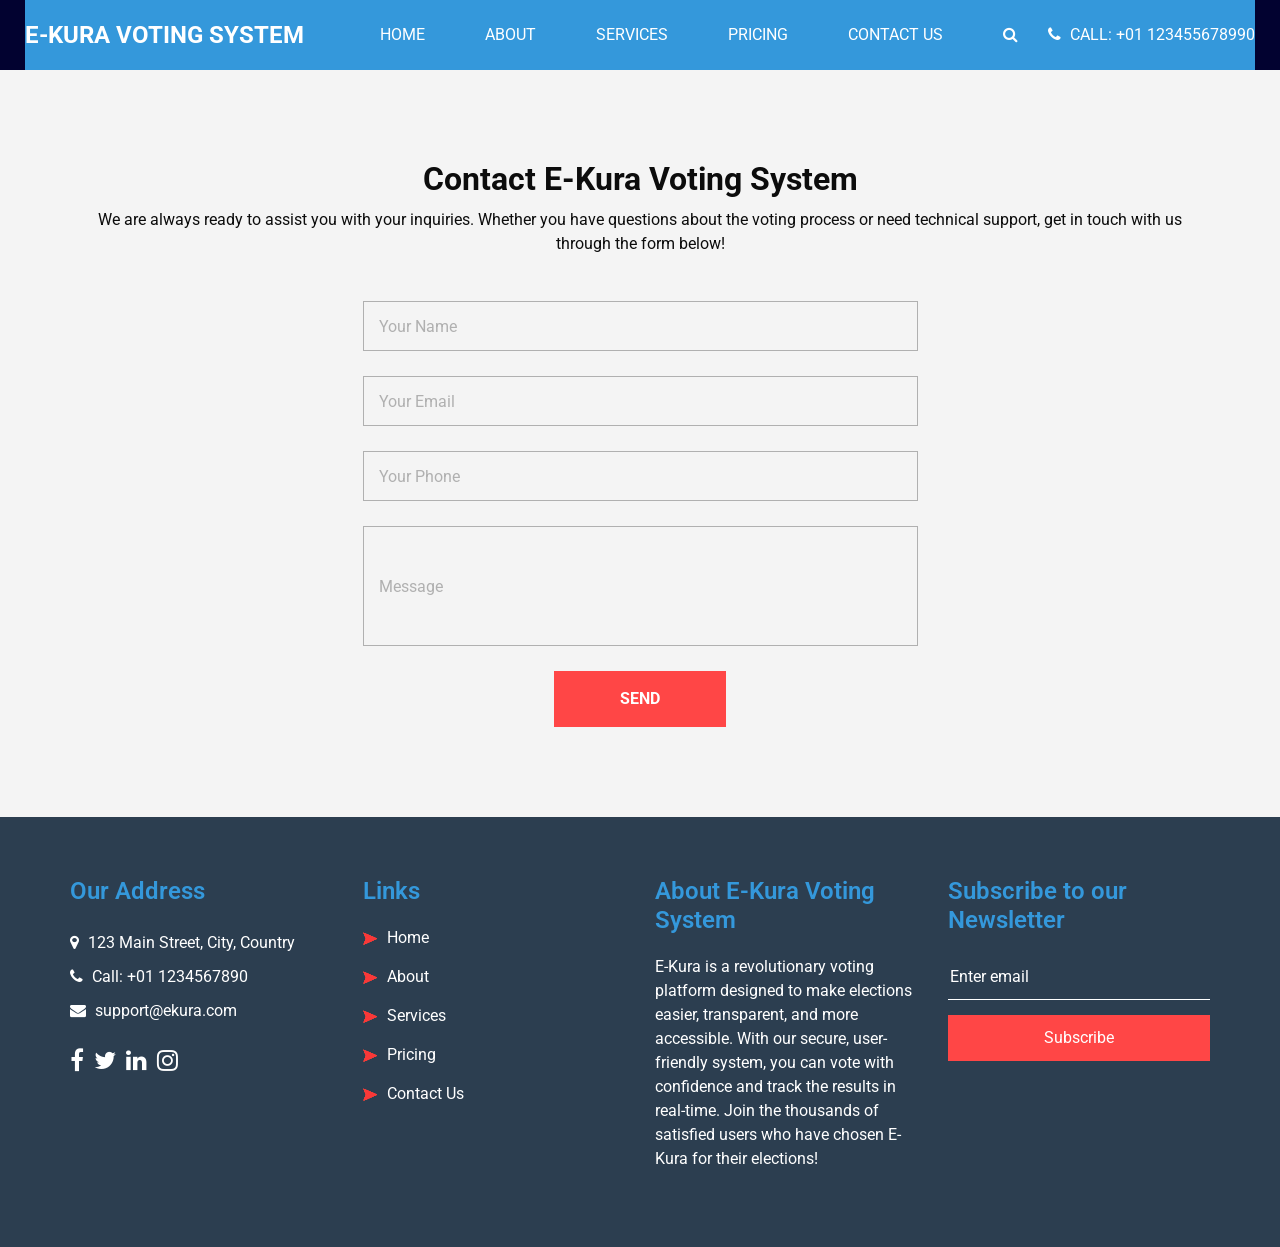
<file: public/contact.html>
<!DOCTYPE html>
<html>

<head>
  <!-- Basic -->
  <meta charset="utf-8" />
  <meta http-equiv="X-UA-Compatible" content="IE=edge" />
  <!-- Mobile Metas -->
  <meta name="viewport" content="width=device-width, initial-scale=1, shrink-to-fit=no" />
  <!-- Site Metas -->
  <link rel="icon" href="images/fevicon.png" type="image/gif" />
  <meta name="keywords" content="" />
  <meta name="description" content="" />
  <meta name="author" content="" />

  <title>E-Kura Voting System</title>

  <!-- bootstrap core css -->
  <link rel="stylesheet" type="text/css" href="css/bootstrap.css" />

  <!-- fonts style -->
  <link href="https://fonts.googleapis.com/css2?family=Roboto:wght@400;500;700;900&display=swap" rel="stylesheet">

  <!-- font awesome style -->
  <link href="css/font-awesome.min.css" rel="stylesheet" />

  <!-- Custom styles for this template -->
  <link href="css/style.css" rel="stylesheet" />
  <!-- responsive style -->
  <link href="css/responsive.css" rel="stylesheet" />

  <style>
    .navbar {
      background-color: #3498db;
    }

    .navbar-brand, .nav-link {
      color: white !important;
    }

    .navbar-toggler {
      border-color: #3498db;
    }

    .navbar-toggler-icon {
      background-color: #fff;
    }

    .contact_section {
      background-color: #f4f4f4;
    }

    .info_section {
      background-color: #2c3e50;
      color: white;
      padding: 60px 0;
    }

    .info_section h4 {
      color: #3498db;
    }

    .footer_section {
      background-color: #34495e;
      color: white;
      padding: 20px 0;
      text-align: center;
    }

    .footer_section a {
      color: #3498db;
    }

    .footer_section a:hover {
      text-decoration: none;
    }
  </style>
</head>

<body class="sub_page">

  <div class="hero_area">
    <!-- header section starts -->
    <header class="header_section">
      <div class="container-fluid">
        <nav class="navbar navbar-expand-lg custom_nav-container">
          <a class="navbar-brand" href="index.html">
            <span>E-Kura Voting System</span>
          </a>

          <button class="navbar-toggler" type="button" data-toggle="collapse" data-target="#navbarSupportedContent" aria-controls="navbarSupportedContent" aria-expanded="false" aria-label="Toggle navigation">
            <span class=""> </span>
          </button>

          <div class="collapse navbar-collapse" id="navbarSupportedContent">
            <ul class="navbar-nav ml-auto">
              <li class="nav-item ">
                <a class="nav-link" href="index.html">Home</a>
              </li>
              <li class="nav-item">
                <a class="nav-link" href="about.html">About</a>
              </li>
              <li class="nav-item">
                <a class="nav-link" href="service.html">Services</a>
              </li>
              <li class="nav-item">
                <a class="nav-link" href="price.html">Pricing</a>
              </li>
              <li class="nav-item active">
                <a class="nav-link" href="contact.html">Contact Us</a>
              </li>
            </ul>
            <div class="quote_btn-container">
              <form class="form-inline">
                <button class="btn nav_search-btn" type="submit">
                  <i class="fa fa-search" aria-hidden="true"></i>
                </button>
              </form>
              <a href="">
                <i class="fa fa-phone" aria-hidden="true"></i>
                <span>
                  Call: +01 123455678990
                </span>
              </a>
            </div>
          </div>
        </nav>
      </div>
    </header>
    <!-- end header section -->
  </div>

  <!-- contact section -->
  <section class="contact_section layout_padding">
    <div class="container">
      <div class="heading_container heading_center">
        <h2>Contact E-Kura Voting System</h2>
        <p>
          We are always ready to assist you with your inquiries. Whether you have questions about the voting process or need technical support, get in touch with us through the form below!
        </p>
      </div>
      <div class="row">
        <div class="col-md-8 col-lg-6 mx-auto">
          <div class="form_container">
            <form action="">
              <div>
                <input type="text" placeholder="Your Name" />
              </div>
              <div>
                <input type="email" placeholder="Your Email" />
              </div>
              <div>
                <input type="text" placeholder="Your Phone" />
              </div>
              <div>
                <input type="text" class="message-box" placeholder="Message" />
              </div>
              <div class="btn_box ">
                <button>
                  SEND
                </button>
              </div>
            </form>
          </div>
        </div>
      </div>
    </div>
  </section>
  <!-- end contact section -->

  <!-- info section -->
  <section class="info_section layout_padding2">
    <div class="container">
      <div class="row">
        <div class="col-md-3">
          <div class="info_contact">
            <h4>Our Address</h4>
            <div class="contact_link_box">
              <a href="">
                <i class="fa fa-map-marker" aria-hidden="true"></i>
                <span>
                  123 Main Street, City, Country
                </span>
              </a>
              <a href="">
                <i class="fa fa-phone" aria-hidden="true"></i>
                <span>
                  Call: +01 1234567890
                </span>
              </a>
              <a href="">
                <i class="fa fa-envelope" aria-hidden="true"></i>
                <span>
                  support@ekura.com
                </span>
              </a>
            </div>
          </div>
          <div class="info_social">
            <a href="">
              <i class="fa fa-facebook" aria-hidden="true"></i>
            </a>
            <a href="">
              <i class="fa fa-twitter" aria-hidden="true"></i>
            </a>
            <a href="">
              <i class="fa fa-linkedin" aria-hidden="true"></i>
            </a>
            <a href="">
              <i class="fa fa-instagram" aria-hidden="true"></i>
            </a>
          </div>
        </div>
        <div class="col-md-3">
          <div class="info_link_box">
            <h4>Links</h4>
            <div class="info_links">
              <a href="index.html">
                <img src="images/nav-bullet.png" alt="">
                Home
              </a>
              <a href="about.html">
                <img src="images/nav-bullet.png" alt="">
                About
              </a>
              <a href="service.html">
                <img src="images/nav-bullet.png" alt="">
                Services
              </a>
              <a href="price.html">
                <img src="images/nav-bullet.png" alt="">
                Pricing
              </a>
              <a href="contact.html">
                <img src="images/nav-bullet.png" alt="">
                Contact Us
              </a>
            </div>
          </div>
        </div>
        <div class="col-md-3">
          <div class="info_detail">
            <h4>About E-Kura Voting System</h4>
            <p>
              E-Kura is a revolutionary voting platform designed to make elections easier, transparent, and more accessible. With our secure, user-friendly system, you can vote with confidence and track the results in real-time. Join the thousands of satisfied users who have chosen E-Kura for their elections!
            </p>
          </div>
        </div>
        <div class="col-md-3 mb-0">
          <h4>Subscribe to our Newsletter</h4>
          <form action="#">
            <input type="text" placeholder="Enter email" />
            <button type="submit">
              Subscribe
            </button>
          </form>
        </div>
      </div>
    </div>
  </section>
  <!-- end info section -->

  

  <!-- jQuery -->
  <script src="js/jquery-3.4.1.min.js"></script>
  <!-- bootstrap js -->
  <script src="js/bootstrap.js"></script>
  <!-- custom js -->
  <script src="js/custom.js"></script>

</body>

</html>
</file>
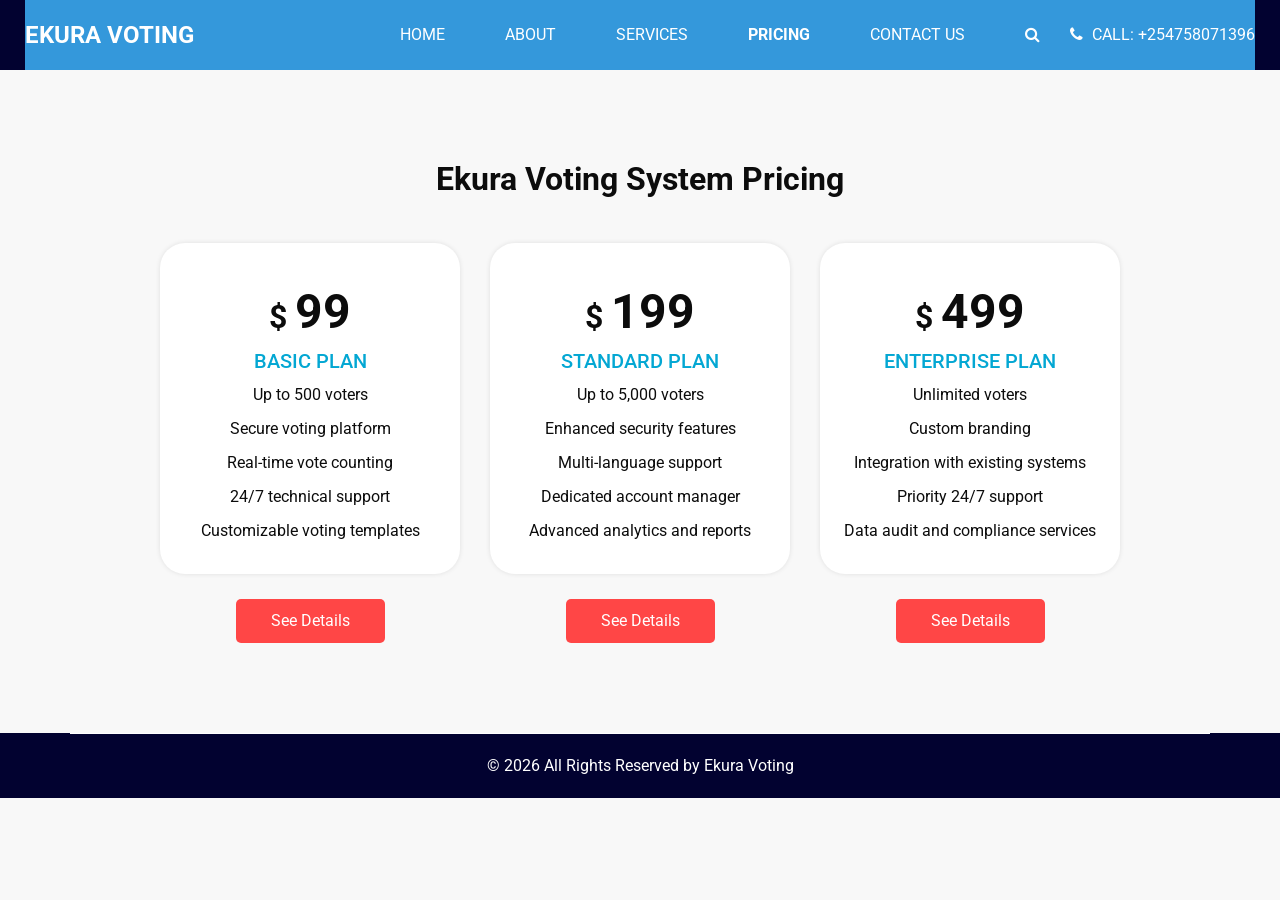
<file: public/price.html>
<!DOCTYPE html>
<html>

<head>
  <!-- Basic -->
  <meta charset="utf-8" />
  <meta http-equiv="X-UA-Compatible" content="IE=edge" />
  <!-- Mobile Metas -->
  <meta name="viewport" content="width=device-width, initial-scale=1, shrink-to-fit=no" />
  <!-- Site Metas -->
  <link rel="icon" href="images/ekura-icon.png" type="image/png" />
  <meta name="keywords" content="Ekura Voting, Pricing, Secure Elections, Digital Democracy" />
  <meta name="description" content="Affordable and secure pricing plans for Ekura Voting System's digital democracy platform." />
  <meta name="author" content="Ekura Team" />

  <title>Ekura Voting - Pricing</title>

  <!-- Bootstrap core CSS -->
  <link rel="stylesheet" type="text/css" href="css/bootstrap.css" />

  <!-- Fonts style -->
  <link href="https://fonts.googleapis.com/css2?family=Roboto:wght@400;500;700;900&display=swap" rel="stylesheet">

  <!-- Font awesome style -->
  <link href="css/font-awesome.min.css" rel="stylesheet" />

  <!-- Custom styles for this template -->
  <link href="css/style.css" rel="stylesheet" />
  <!-- Responsive style -->
  <link href="css/responsive.css" rel="stylesheet" />

  <style>
    /* Navbar customization */
    .custom_nav-container {
      background-color: #3498db;
    }

    .custom_nav-container .navbar-brand span {
      color: white;
    }

    .custom_nav-container .navbar-nav .nav-link {
      color: white !important;
    }

    .custom_nav-container .nav-item.active .nav-link {
      font-weight: bold;
      color: white !important;
    }
  </style>
</head>

<body class="sub_page">

  <div class="hero_area">
    <!-- Header Section -->
    <header class="header_section">
      <div class="container-fluid">
        <nav class="navbar navbar-expand-lg custom_nav-container">
          <a class="navbar-brand" href="index.html">
            <span>Ekura Voting</span>
          </a>

          <button class="navbar-toggler" type="button" data-toggle="collapse" data-target="#navbarSupportedContent" aria-controls="navbarSupportedContent" aria-expanded="false" aria-label="Toggle navigation">
            <span class=""> </span>
          </button>

          <div class="collapse navbar-collapse" id="navbarSupportedContent">
            <ul class="navbar-nav ml-auto">
              <li class="nav-item">
                <a class="nav-link" href="index.html">Home</a>
              </li>
              <li class="nav-item">
                <a class="nav-link" href="about.html">About</a>
              </li>
              <li class="nav-item">
                <a class="nav-link" href="service.html">Services</a>
              </li>
              <li class="nav-item active">
                <a class="nav-link" href="price.html">Pricing</a>
              </li>
              <li class="nav-item">
                <a class="nav-link" href="contact.html">Contact Us</a>
              </li>
            </ul>
            <div class="quote_btn-container">
              <form class="form-inline">
                <button class="btn nav_search-btn" type="submit">
                  <i class="fa fa-search" aria-hidden="true"></i>
                </button>
              </form>
              <a href="tel:+011234567890">
                <i class="fa fa-phone" aria-hidden="true"></i>
                <span>Call: +254758071396</span>
              </a>
            </div>
          </div>
        </nav>
      </div>
    </header>
    <!-- End Header Section -->
  </div>

  <!-- Price Section -->
  <section class="price_section layout_padding">
    <div class="container">
      <div class="heading_container heading_center">
        <h2>Ekura Voting System Pricing</h2>
      </div>
      <div class="price_container">
        <div class="box">
          <div class="detail-box">
            <h2>$ <span>99</span></h2>
            <h6>Basic Plan</h6>
            <ul class="price_features">
              <li>Up to 500 voters</li>
              <li>Secure voting platform</li>
              <li>Real-time vote counting</li>
              <li>24/7 technical support</li>
              <li>Customizable voting templates</li>
            </ul>
          </div>
          <div class="btn-box">
            <a href="">See Details</a>
          </div>
        </div>
        <div class="box">
          <div class="detail-box">
            <h2>$ <span>199</span></h2>
            <h6>Standard Plan</h6>
            <ul class="price_features">
              <li>Up to 5,000 voters</li>
              <li>Enhanced security features</li>
              <li>Multi-language support</li>
              <li>Dedicated account manager</li>
              <li>Advanced analytics and reports</li>
            </ul>
          </div>
          <div class="btn-box">
            <a href="">See Details</a>
          </div>
        </div>
        <div class="box">
          <div class="detail-box">
            <h2>$ <span>499</span></h2>
            <h6>Enterprise Plan</h6>
            <ul class="price_features">
              <li>Unlimited voters</li>
              <li>Custom branding</li>
              <li>Integration with existing systems</li>
              <li>Priority 24/7 support</li>
              <li>Data audit and compliance services</li>
            </ul>
          </div>
          <div class="btn-box">
            <a href="">See Details</a>
          </div>
        </div>
      </div>
    </div>
  </section>
  <!-- End Price Section -->

  <!-- Footer Section -->
  <footer class="footer_section">
    <div class="container">
      <p>
        &copy; <span id="displayYear"></span> All Rights Reserved by Ekura Voting
      </p>
    </div>
  </footer>
  <!-- End Footer Section -->

  <!-- jQuery -->
  <script src="js/jquery-3.4.1.min.js"></script>
  <!-- Bootstrap JS -->
  <script src="js/bootstrap.js"></script>
  <!-- Custom JS -->
  <script src="js/custom.js"></script>

</body>

</html>
</file>
<file: public/css/style.css>
body {
  font-family: "Roboto", sans-serif;
  color: #0c0c0c;
  background-color: #f8f8f8;
  overflow-x: hidden;
}

.layout_padding {
  padding: 90px 0;
}

.layout_padding2 {
  padding: 75px 0;
}

.layout_padding2-top {
  padding-top: 75px;
}

.layout_padding2-bottom {
  padding-bottom: 75px;
}

.layout_padding-top {
  padding-top: 90px;
}

.layout_padding-bottom {
  padding-bottom: 90px;
}

.heading_container {
  display: -webkit-box;
  display: -ms-flexbox;
  display: flex;
  -webkit-box-orient: vertical;
  -webkit-box-direction: normal;
      -ms-flex-direction: column;
          flex-direction: column;
  -webkit-box-align: start;
      -ms-flex-align: start;
          align-items: flex-start;
}

.heading_container h2 {
  position: relative;
  font-weight: bold;
  margin: 0;
}

.heading_container.heading_center {
  -webkit-box-align: center;
      -ms-flex-align: center;
          align-items: center;
  text-align: center;
}

.heading_container p {
  margin-top: 10px;
  margin-bottom: 0;
}

.container_border_style {
  position: relative;
  padding: 20px;
}

.container_border_style::before, .container_border_style::after {
  content: "";
  position: absolute;
  top: 50%;
  width: 3px;
  height: 90px;
  background-color: #03a7d3;
  -webkit-transform: translateY(-50%);
          transform: translateY(-50%);
}

.container_border_style::before {
  left: 0;
}

.container_border_style::after {
  right: 0;
}

a,
a:hover,
a:focus {
  text-decoration: none;
}

a:hover,
a:focus {
  color: initial;
}

.btn,
.btn:focus {
  outline: none !important;
  -webkit-box-shadow: none;
          box-shadow: none;
}

/*header section*/
.hero_area {
  position: relative;
  background-color: #020230;
  min-height: 100vh;
  display: -webkit-box;
  display: -ms-flexbox;
  display: flex;
  -webkit-box-orient: vertical;
  -webkit-box-direction: normal;
      -ms-flex-direction: column;
          flex-direction: column;
}

.sub_page .hero_area {
  min-height: auto;
}

.header_section .container-fluid {
  padding-right: 25px;
  padding-left: 25px;
}

.navbar-brand span {
  font-weight: bold;
  color: #ffffff;
  font-size: 24px;
  text-transform: uppercase;
}

.custom_nav-container {
  padding: 10px 0;
}

.custom_nav-container .navbar-nav .nav-item .nav-link {
  padding: 3px 15px;
  margin: 10px 15px;
  color: #ffffff;
  text-align: center;
  text-transform: uppercase;
}

.custom_nav-container .nav_search-btn {
  width: 35px;
  height: 35px;
  padding: 0;
  border: none;
  color: #ffffff;
  margin: 0 20px;
}

.custom_nav-container .navbar-toggler {
  outline: none;
}

.custom_nav-container .navbar-toggler {
  padding: 0;
  width: 37px;
  height: 42px;
  -webkit-transition: all 0.3s;
  transition: all 0.3s;
}

.custom_nav-container .navbar-toggler span {
  display: block;
  width: 35px;
  height: 4px;
  background-color: #ffffff;
  margin: 7px 0;
  -webkit-transition: all 0.3s;
  transition: all 0.3s;
  position: relative;
  border-radius: 5px;
  transition: all 0.3s;
}

.custom_nav-container .navbar-toggler span::before, .custom_nav-container .navbar-toggler span::after {
  content: "";
  position: absolute;
  left: 0;
  height: 100%;
  width: 100%;
  background-color: #ffffff;
  top: -10px;
  border-radius: 5px;
  -webkit-transition: all 0.3s;
  transition: all 0.3s;
}

.custom_nav-container .navbar-toggler span::after {
  top: 10px;
}

.custom_nav-container .navbar-toggler[aria-expanded="true"] {
  -webkit-transform: rotate(360deg);
          transform: rotate(360deg);
}

.custom_nav-container .navbar-toggler[aria-expanded="true"] span {
  -webkit-transform: rotate(45deg);
          transform: rotate(45deg);
}

.custom_nav-container .navbar-toggler[aria-expanded="true"] span::before, .custom_nav-container .navbar-toggler[aria-expanded="true"] span::after {
  -webkit-transform: rotate(90deg);
          transform: rotate(90deg);
  top: 0;
}

.custom_nav-container .navbar-toggler[aria-expanded="true"] .s-1 {
  -webkit-transform: rotate(45deg);
          transform: rotate(45deg);
  margin: 0;
  margin-bottom: -4px;
}

.custom_nav-container .navbar-toggler[aria-expanded="true"] .s-2 {
  display: none;
}

.custom_nav-container .navbar-toggler[aria-expanded="true"] .s-3 {
  -webkit-transform: rotate(-45deg);
          transform: rotate(-45deg);
  margin: 0;
  margin-top: -4px;
}

.custom_nav-container .navbar-toggler[aria-expanded="false"] .s-1,
.custom_nav-container .navbar-toggler[aria-expanded="false"] .s-2,
.custom_nav-container .navbar-toggler[aria-expanded="false"] .s-3 {
  -webkit-transform: none;
          transform: none;
}

.quote_btn-container {
  display: -webkit-box;
  display: -ms-flexbox;
  display: flex;
  -webkit-box-align: center;
      -ms-flex-align: center;
          align-items: center;
}

.quote_btn-container a {
  color: #ffffff;
  text-transform: uppercase;
}

.quote_btn-container a span {
  margin-left: 5px;
}

/*end header section*/
/* slider section */
.slider_section {
  -webkit-box-flex: 1;
      -ms-flex: 1;
          flex: 1;
  display: -webkit-box;
  display: -ms-flexbox;
  display: flex;
  -webkit-box-align: center;
      -ms-flex-align: center;
          align-items: center;
  padding-top: 45px;
  padding-bottom: 90px;
}

.slider_section .row {
  -webkit-box-align: center;
      -ms-flex-align: center;
          align-items: center;
}

.slider_section #customCarousel1 {
  width: 100%;
  position: unset;
}

.slider_section .detail-box {
  color: #ffffff;
}

.slider_section .detail-box h1 {
  font-weight: bold;
  margin-bottom: 25px;
  font-size: 2rem;
}

.slider_section .detail-box h1 span {
  font-size: 3rem;
  color: #03a7d3;
}

.slider_section .detail-box .btn-box {
  display: -webkit-box;
  display: -ms-flexbox;
  display: flex;
  margin: 0 -5px;
}

.slider_section .detail-box a {
  margin: 5px;
  width: 195px;
  text-align: center;
}

.slider_section .detail-box .btn-1 {
  display: inline-block;
  padding: 10px 15px;
  background-color: #03a7d3;
  color: #ffffff;
  border-radius: 5px;
  border: 1px solid #03a7d3;
  -webkit-transition: all .3s;
  transition: all .3s;
}

.slider_section .detail-box .btn-1:hover {
  background-color: transparent;
  color: #03a7d3;
}

.slider_section .detail-box .btn-2 {
  display: inline-block;
  padding: 10px 15px;
  background-color: #ff4646;
  color: #ffffff;
  border-radius: 5px;
  border: 1px solid #ff4646;
  -webkit-transition: all .3s;
  transition: all .3s;
}

.slider_section .detail-box .btn-2:hover {
  background-color: transparent;
  color: #ff4646;
}

.slider_section .img-box img {
  width: 100%;
}

.slider_section .carousel_btn-box {
  position: absolute;
  bottom: 0;
  left: 0;
  display: -webkit-box;
  display: -ms-flexbox;
  display: flex;
  -webkit-box-pack: justify;
      -ms-flex-pack: justify;
          justify-content: space-between;
  width: 100%;
  height: 50px;
  z-index: 3;
  font-size: 22px;
}

.slider_section .carousel_btn-box .carousel-control-prev,
.slider_section .carousel_btn-box .carousel-control-next {
  position: unset;
  width: 50px;
  height: 50px;
  background-color: #03a7d3;
  opacity: 1;
  font-size: 28px;
  -webkit-transition: all .3s;
  transition: all .3s;
}

.slider_section .carousel_btn-box .carousel-control-prev:hover,
.slider_section .carousel_btn-box .carousel-control-next:hover {
  background-color: #ffffff;
  color: #000000;
}

.about_section .row {
  -webkit-box-align: center;
      -ms-flex-align: center;
          align-items: center;
}

.about_section .img-box img {
  max-width: 100%;
}

.about_section .detail-box p {
  color: #999;
  margin-top: 15px;
}

.about_section .detail-box a {
  display: inline-block;
  padding: 10px 45px;
  background-color: #ff4646;
  color: #ffffff;
  border-radius: 5px;
  border: 1px solid #ff4646;
  -webkit-transition: all .3s;
  transition: all .3s;
  margin-top: 15px;
}

.about_section .detail-box a:hover {
  background-color: transparent;
  color: #ff4646;
}

.service_section {
  position: relative;
}

.service_section .box {
  margin-top: 45px;
  display: -webkit-box;
  display: -ms-flexbox;
  display: flex;
  -webkit-box-orient: vertical;
  -webkit-box-direction: normal;
      -ms-flex-direction: column;
          flex-direction: column;
  -webkit-box-align: center;
      -ms-flex-align: center;
          align-items: center;
  text-align: center;
  padding: 25px;
  background-color: #fafafa;
  -webkit-box-shadow: 0 0 5px 0 rgba(0, 0, 0, 0.15);
          box-shadow: 0 0 5px 0 rgba(0, 0, 0, 0.15);
}

.service_section .box .img-box {
  width: 75px;
  height: 75px;
  background-color: #03a7d3;
  border-radius: 100%;
  display: -webkit-box;
  display: -ms-flexbox;
  display: flex;
  -webkit-box-pack: center;
      -ms-flex-pack: center;
          justify-content: center;
  -webkit-box-align: center;
      -ms-flex-align: center;
          align-items: center;
  -webkit-transition: all .2s;
  transition: all .2s;
  padding: 10px;
}

.service_section .box .img-box img {
  width: 100%;
  max-width: 45px;
  max-height: 45px;
}

.service_section .box .detail-box {
  margin-top: 15px;
}

.service_section .box .detail-box h4 {
  font-weight: bold;
  font-size: 22px;
}

.service_section .box .detail-box a {
  color: #03a7d3;
}

.service_section .box .detail-box a:hover {
  color: #ff4646;
}

.service_section .box:hover .img-box {
  background-color: #ff4646;
}

.server_section {
  background: linear-gradient(110deg, transparent 25%, #020230 25%);
  padding: 55px 0;
  color: #ffffff;
}

.server_section .row {
  -webkit-box-align: center;
      -ms-flex-align: center;
          align-items: center;
}

.server_section .img-box {
  position: relative;
}

.server_section .img-box img {
  width: 100%;
}

.server_section .img-box .play_btn {
  position: absolute;
  top: 50%;
  left: 50%;
  display: -webkit-box;
  display: -ms-flexbox;
  display: flex;
  -webkit-box-align: center;
      -ms-flex-align: center;
          align-items: center;
  -webkit-box-pack: center;
      -ms-flex-pack: center;
          justify-content: center;
  width: 65px;
  height: 65px;
  -webkit-transform: translate(-50%, -50%);
          transform: translate(-50%, -50%);
  border: none;
}

.server_section .img-box .play_btn button {
  background-color: transparent;
  border: none;
  background-color: #03a7d3;
  color: #ffffff;
  width: 100%;
  height: 100%;
  border-radius: 100%;
  position: relative;
  z-index: 3;
  outline: none;
}

.server_section .img-box .play_btn:before, .server_section .img-box .play_btn:after {
  content: "";
  width: 100%;
  height: 100%;
  position: absolute;
  top: 50%;
  left: 50%;
  background-color: #03a7d3;
  opacity: 1;
  border-radius: 100%;
  -webkit-transform: translate(-50%, -50%);
          transform: translate(-50%, -50%);
}

.server_section .img-box .play_btn:before {
  z-index: 2;
  -webkit-animation: before-animation 1500ms infinite;
          animation: before-animation 1500ms infinite;
}

.server_section .img-box .play_btn:after {
  z-index: 1;
  -webkit-animation: after-animation 1500ms infinite;
          animation: after-animation 1500ms infinite;
}

@-webkit-keyframes before-animation {
  0% {
    -webkit-transform: translateX(-50%) translateY(-50%) translateZ(0) scale(1);
            transform: translateX(-50%) translateY(-50%) translateZ(0) scale(1);
    opacity: 1;
  }
  100% {
    -webkit-transform: translateX(-50%) translateY(-50%) translateZ(0) scale(1.5);
            transform: translateX(-50%) translateY(-50%) translateZ(0) scale(1.5);
    opacity: 0;
  }
}

@keyframes before-animation {
  0% {
    -webkit-transform: translateX(-50%) translateY(-50%) translateZ(0) scale(1);
            transform: translateX(-50%) translateY(-50%) translateZ(0) scale(1);
    opacity: 1;
  }
  100% {
    -webkit-transform: translateX(-50%) translateY(-50%) translateZ(0) scale(1.5);
            transform: translateX(-50%) translateY(-50%) translateZ(0) scale(1.5);
    opacity: 0;
  }
}

@-webkit-keyframes after-animation {
  0% {
    -webkit-transform: translateX(-50%) translateY(-50%) translateZ(0) scale(1);
            transform: translateX(-50%) translateY(-50%) translateZ(0) scale(1);
    opacity: 1;
  }
  100% {
    -webkit-transform: translateX(-50%) translateY(-50%) translateZ(0) scale(2);
            transform: translateX(-50%) translateY(-50%) translateZ(0) scale(2);
    opacity: 0;
  }
}

@keyframes after-animation {
  0% {
    -webkit-transform: translateX(-50%) translateY(-50%) translateZ(0) scale(1);
            transform: translateX(-50%) translateY(-50%) translateZ(0) scale(1);
    opacity: 1;
  }
  100% {
    -webkit-transform: translateX(-50%) translateY(-50%) translateZ(0) scale(2);
            transform: translateX(-50%) translateY(-50%) translateZ(0) scale(2);
    opacity: 0;
  }
}

.server_section .detail-box a {
  display: inline-block;
  padding: 10px 45px;
  background-color: #ff4646;
  color: #ffffff;
  border-radius: 5px;
  border: 1px solid #ff4646;
  -webkit-transition: all .3s;
  transition: all .3s;
  margin-top: 25px;
}

.server_section .detail-box a:hover {
  background-color: transparent;
  color: #ff4646;
}

.price_section .price_container {
  display: -webkit-box;
  display: -ms-flexbox;
  display: flex;
  -ms-flex-wrap: wrap;
      flex-wrap: wrap;
  -webkit-box-pack: center;
      -ms-flex-pack: center;
          justify-content: center;
  text-align: center;
}

.price_section .price_container .box {
  margin: 45px 15px 0 15px;
}

.price_section .price_container .box .detail-box {
  width: 300px;
  padding: 40px 20px 15px 20px;
  background-color: #fff;
  border-radius: 25px;
  -webkit-box-shadow: 0 0 5px 0 rgba(0, 0, 0, 0.1);
          box-shadow: 0 0 5px 0 rgba(0, 0, 0, 0.1);
}

.price_section .price_container .box .detail-box h2 {
  font-weight: bold;
}

.price_section .price_container .box .detail-box h2 span {
  font-size: 3rem;
}

.price_section .price_container .box .detail-box h6 {
  text-transform: uppercase;
  color: #03a7d3;
  font-size: 20px;
  margin-bottom: 10px;
}

.price_section .price_container .box .price_features {
  padding: 0;
  list-style-type: none;
}

.price_section .price_container .box .price_features li {
  margin: 10px 0;
}

.price_section .price_container .box .btn-box {
  margin-top: 25px;
}

.price_section .price_container .box .btn-box a {
  display: inline-block;
  padding: 10px 35px;
  background-color: #ff4646;
  color: #ffffff;
  border-radius: 5px;
  border: 1px solid #ff4646;
  -webkit-transition: all .3s;
  transition: all .3s;
  border: none;
}

.price_section .price_container .box .btn-box a:hover {
  background-color: transparent;
  color: #ff4646;
}

.price_section .price_container .box .btn-box a:hover {
  background-color: #03a7d3;
  color: #ffffff;
}

.price_section .price_container .box:hover {
  color: #ffffff;
}

.price_section .price_container .box:hover .detail-box {
  background-color: #03a7d3;
}

.price_section .price_container .box:hover h6 {
  color: #ffffff;
}

.price_section .price_container .box:hover a {
  background-color: #03a7d3;
  color: #ffffff;
}

.client_section {
  padding-bottom: 45px;
}

.client_section .heading_container {
  margin-bottom: 35px;
}

.client_section .box {
  display: -webkit-box;
  display: -ms-flexbox;
  display: flex;
  -webkit-box-align: center;
      -ms-flex-align: center;
          align-items: center;
  margin: 45px 0;
}

.client_section .box .img-box {
  width: 125px;
  height: 125px;
  min-width: 125px;
  border-radius: 100%;
  overflow: hidden;
  margin-right: -65px;
  position: relative;
}

.client_section .box .img-box img {
  width: 100%;
}

.client_section .box .client_info {
  display: -webkit-box;
  display: -ms-flexbox;
  display: flex;
  -webkit-box-pack: justify;
      -ms-flex-pack: justify;
          justify-content: space-between;
}

.client_section .box .client_info .client_name h5 {
  font-weight: bold;
  color: #03a7d3;
  margin-bottom: 0;
  text-transform: uppercase;
}

.client_section .box .client_info .client_name h6 {
  margin-bottom: 0;
  color: #ff4646;
  font-weight: normal;
  font-size: 14px;
  text-transform: uppercase;
}

.client_section .box .client_info i {
  font-size: 24px;
  color: #03a7d3;
}

.client_section .box p {
  margin-top: 25px;
}

.client_section .box .detail-box {
  background-color: #ffffff;
  padding: 45px 45px 45px 85px;
  -webkit-box-shadow: 0 0 5px 0 rgba(0, 0, 0, 0.2);
          box-shadow: 0 0 5px 0 rgba(0, 0, 0, 0.2);
}

.client_section .carousel-control-prev,
.client_section .carousel-control-next {
  width: 50px;
  height: 50px;
  background-color: #03a7d3;
  opacity: 1;
  font-size: 28px;
  font-weight: bold;
  top: 50%;
  -webkit-transform: translateY(-50%);
          transform: translateY(-50%);
}

.client_section .carousel-control-prev {
  left: 0;
}

.client_section .carousel-control-next {
  right: 0;
}

.contact_section {
  position: relative;
}

.contact_section .heading_container {
  margin-bottom: 45px;
}

.contact_section .form_container input {
  width: 100%;
  border: 1px solid #b0b0b0;
  height: 50px;
  margin-bottom: 25px;
  padding-left: 15px;
  background-color: transparent;
  outline: none;
  color: #101010;
}

.contact_section .form_container input::-webkit-input-placeholder {
  color: #b0b0b0;
}

.contact_section .form_container input:-ms-input-placeholder {
  color: #b0b0b0;
}

.contact_section .form_container input::-ms-input-placeholder {
  color: #b0b0b0;
}

.contact_section .form_container input::placeholder {
  color: #b0b0b0;
}

.contact_section .form_container input.message-box {
  height: 120px;
}

.contact_section .form_container .btn_box {
  display: -webkit-box;
  display: -ms-flexbox;
  display: flex;
  -webkit-box-pack: center;
      -ms-flex-pack: center;
          justify-content: center;
}

.contact_section .form_container button {
  border: none;
  text-transform: uppercase;
  display: inline-block;
  padding: 15px 65px;
  background-color: #ff4646;
  color: #ffffff;
  border-radius: 0;
  border: 1px solid #ff4646;
  -webkit-transition: all .3s;
  transition: all .3s;
  font-weight: bold;
}

.contact_section .form_container button:hover {
  background-color: transparent;
  color: #ff4646;
}

/* info section */
.info_section {
  background-color: #020230;
  color: #ffffff;
}

.info_section h4 {
  font-weight: 600;
  margin-bottom: 20px;
}

.info_section .info_contact .contact_link_box {
  display: -webkit-box;
  display: -ms-flexbox;
  display: flex;
  -webkit-box-orient: vertical;
  -webkit-box-direction: normal;
      -ms-flex-direction: column;
          flex-direction: column;
}

.info_section .info_contact .contact_link_box a {
  margin: 5px 0;
  color: #ffffff;
}

.info_section .info_contact .contact_link_box a i {
  margin-right: 5px;
}

.info_section .info_contact .contact_link_box a:hover {
  color: #ff4646;
}

.info_section .info_social {
  display: -webkit-box;
  display: -ms-flexbox;
  display: flex;
  margin-top: 20px;
}

.info_section .info_social a {
  display: -webkit-box;
  display: -ms-flexbox;
  display: flex;
  -webkit-box-pack: center;
      -ms-flex-pack: center;
          justify-content: center;
  -webkit-box-align: center;
      -ms-flex-align: center;
          align-items: center;
  color: #ffffff;
  border-radius: 100%;
  margin-right: 10px;
  font-size: 24px;
}

.info_section .info_social a:hover {
  color: #ff4646;
}

.info_section .info_links {
  display: -webkit-box;
  display: -ms-flexbox;
  display: flex;
  -webkit-box-orient: vertical;
  -webkit-box-direction: normal;
      -ms-flex-direction: column;
          flex-direction: column;
  -ms-flex-wrap: wrap;
      flex-wrap: wrap;
}

.info_section .info_links a {
  display: -webkit-box;
  display: -ms-flexbox;
  display: flex;
  -webkit-box-align: center;
      -ms-flex-align: center;
          align-items: center;
  margin-bottom: 15px;
  color: #ffffff;
}

.info_section .info_links a img {
  margin-right: 10px;
}

.info_section .info_links a:hover, .info_section .info_links a.active {
  color: #ff4646;
}

.info_section form input {
  border: none;
  border-bottom: 1px solid #ffffff;
  background-color: transparent;
  width: 100%;
  height: 45px;
  color: #ffffff;
  outline: none;
}

.info_section form input::-webkit-input-placeholder {
  color: #ffffff;
}

.info_section form input:-ms-input-placeholder {
  color: #ffffff;
}

.info_section form input::-ms-input-placeholder {
  color: #ffffff;
}

.info_section form input::placeholder {
  color: #ffffff;
}

.info_section form button {
  width: 100%;
  text-align: center;
  display: inline-block;
  padding: 10px 55px;
  background-color: #ff4646;
  color: #ffffff;
  border-radius: 0;
  border: 1px solid #ff4646;
  -webkit-transition: all .3s;
  transition: all .3s;
  margin-top: 15px;
}

.info_section form button:hover {
  background-color: transparent;
  color: #ff4646;
}

/* end info section */
/* footer section*/
.footer_section {
  position: relative;
  background-color: #020230;
  text-align: center;
}

.footer_section p {
  color: #ffffff;
  padding: 20px 0;
  margin: 0;
  border-top: 1px solid #ffffff;
}

.footer_section p a {
  color: inherit;
}
/*# sourceMappingURL=style.css.map */
</file>
<file: public/css/responsive.css>
@media (max-width: 1300px) {}

@media (max-width: 1120px) {}

@media (max-width: 992px) {
  .hero_area {
    min-height: auto;
  }

  #navbarSupportedContent {
    padding: 15px 0 25px 0;
  }

  .quote_btn-container {
    flex-direction: column;
    align-items: center;
  }

  .quote_btn-container a {
    margin-right: 0;
    margin-top: 10px;
  }

  .slider_section {
    padding: 45px 0 90px 0;
  }


  .client_section .box {
    margin: 15px;
  }

  .client_section .carousel_btn-box {
    display: flex;
    justify-content: center;
    margin-top: 45px;
  }

  .client_section .carousel-control-prev,
  .client_section .carousel-control-next {
    position: unset;
    margin: 0 2.5px;
    width: 45px;
    height: 45px;
  }

  .info_section .info_main_row>div {
    margin-bottom: 25px;
  }
}

@media (max-width: 768px) {
  .slider_section .detail-box {
    margin-bottom: 45px;
    text-align: center;
  }

  .slider_section .detail-box .btn-box {
    justify-content: center;
  }

  .about_section .detail-box {
    margin-bottom: 45px;
  }


  .service_section .row .service_col_middle {
    order: 2;
  }

  .service_section .service_col_middle .box {
    margin-bottom: 45px;
  }

  .server_section {
    background: none;
    background-color: #020230;
  }

  .server_section .img-box {
    margin-bottom: 25px;
  }

  .contact_section .form_container {
    margin-right: 0;
    margin-bottom: 45px;
  }

  .info_section .row>div {
    display: flex;
    flex-direction: column;
    align-items: center;
    text-align: center;
    margin-bottom: 35px;
  }

  .info_section .info_links {
    align-items: center;
  }
}

@media (max-width: 576px) {


  .client_section .box {
    flex-direction: column;
    align-items: center;
  }

  .client_section .box .detail-box {
    padding: 85px 45px 45px 45px;

  }

  .client_section .box .img-box {
    margin-right: 0;
    margin-bottom: -65px;
  }
}

@media (max-width: 480px) {}

@media (max-width: 420px) {}

@media (max-width: 376px) {
  .slider_section .detail_box h1 {
    font-size: 2.5rem;
  }
}

@media (min-width: 1200px) {
  .container {
    max-width: 1170px;
  }
}
</file>
